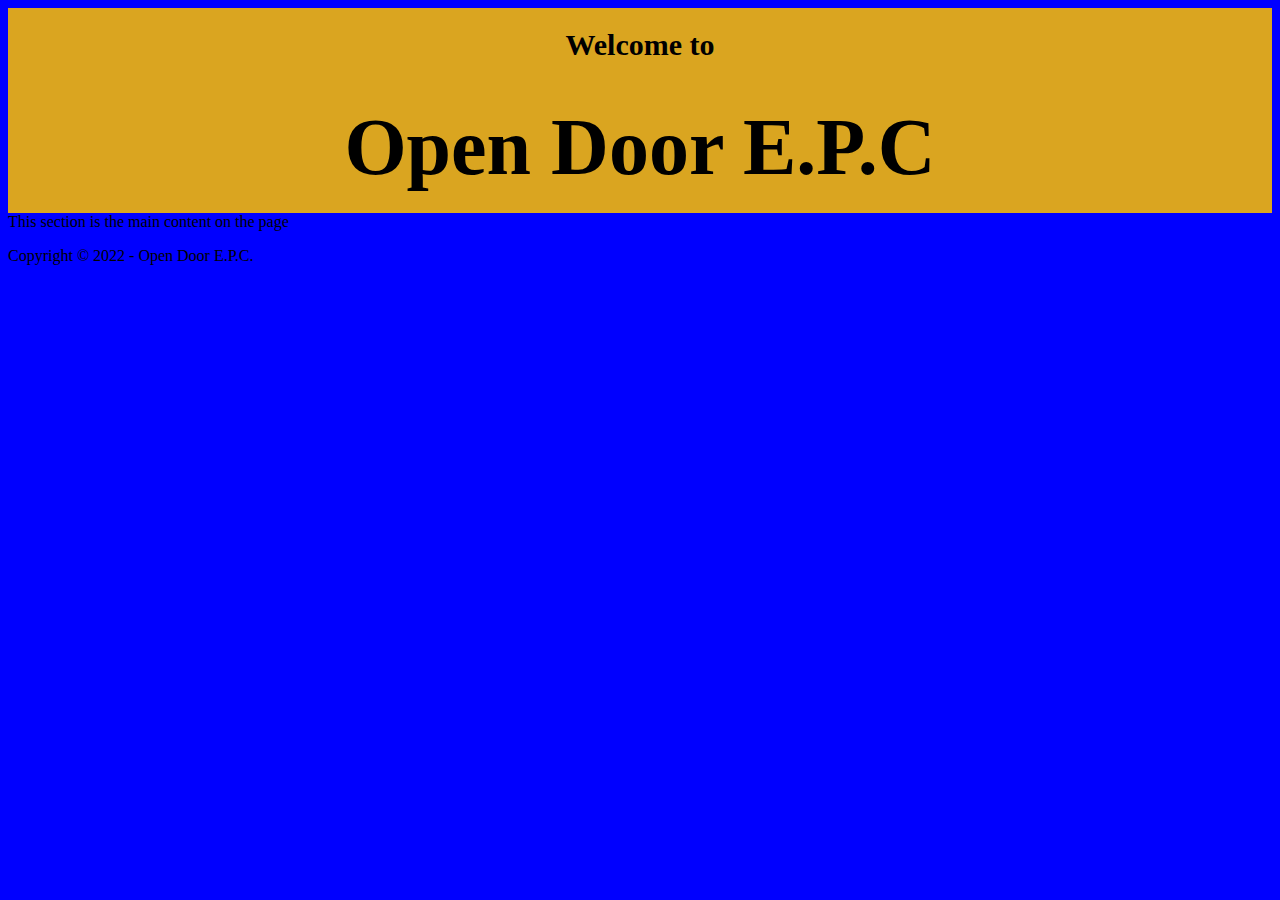
<file: index.html>
<!DOCTYPE html>
<html lang="en">
  <head>
    <meta charset="UTF-8" />
    <meta http-equiv="X-UA-Compatible" content="IE=edge" />
    <meta name="viewport" content="width=device-width, initial-scale=1.0" />
    <title>Open Door EPC</title>
    <link href="styles.css" rel="stylesheet" />
  </head>
  <body>
    <header>
      <!-- <img
        src="images/86AC7372-833C-4F88-94CD-A2076E6895D1.jpeg"
        alt="Blue Star of David with red cross inside"
        class="right_img"
      /> -->
      <!-- <img
        src="images/CD9E9A5C-B83B-4FCF-9FF3-E8A0B47791FB.jpeg"
        alt="Jurisdictional seal of the state of Georgia"
        class="left_img"
      /> -->
      <h1 class="welcome">Welcome to</h1>
      <h1 class="cursive">Open Door E.P.C</h1>
    </header>
    <main>This section is the main content on the page</main>
    <footer>
      <div>
        <p>Copyright © 2022 - Open Door E.P.C.</p>
      </div>
    </footer>
  </body>
</html>
</file>
<file: styles.css>
* {
  box-sizing: border-box;
}

header h1 {
  text-align: center;
  font-family: Georgia, "Times New Roman", Times, serif;
  font-size: 30px;
  background-color: goldenrod;
  padding: 20px;
  margin: 0;
}
body {
  background-color: blue;
}
.welcome {
  margin-top: 0;
}
.cursive {
  font-family: "Courgette", cursive;
  font-size: 80px;
}
</file>
